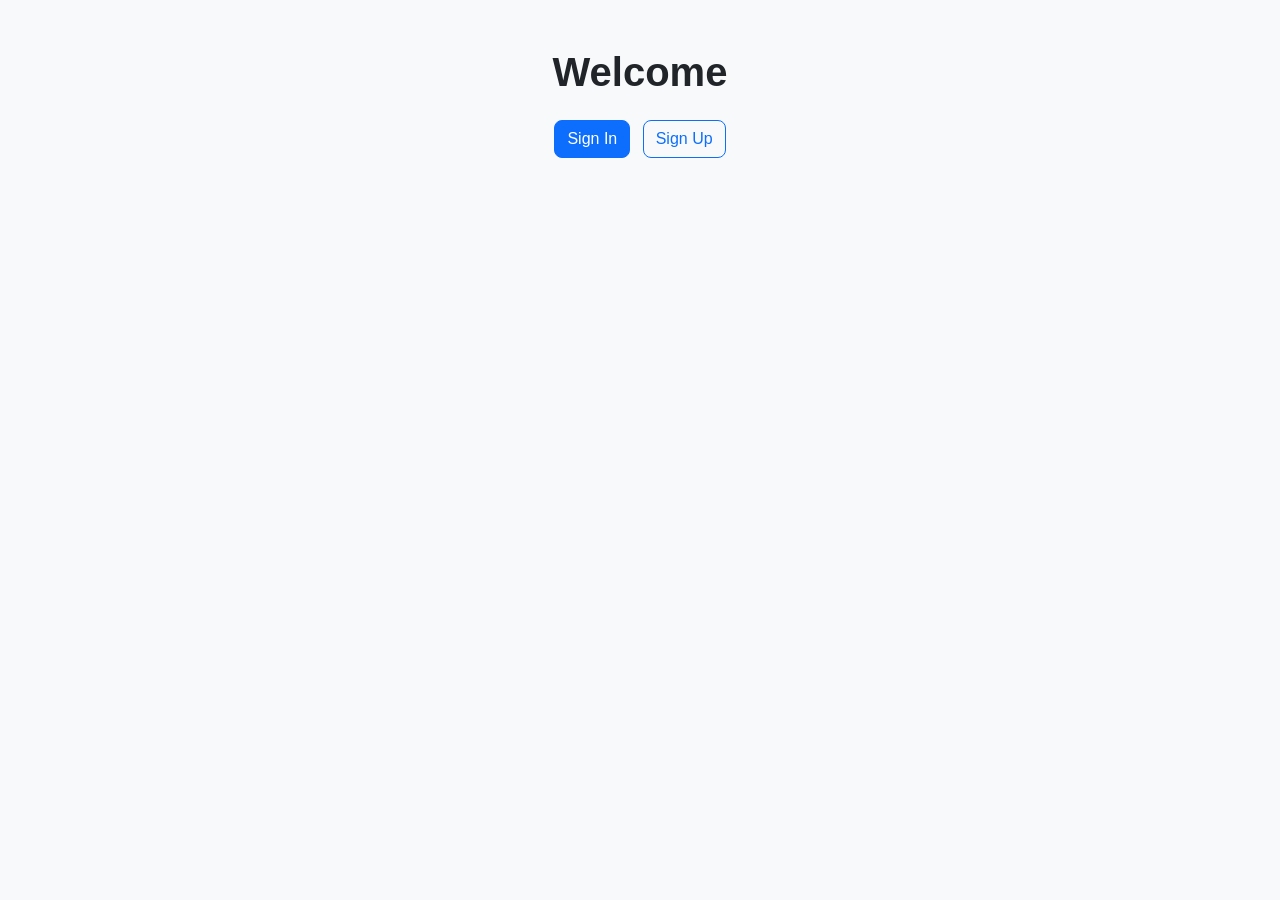
<file: public/index.html>
<!DOCTYPE html>
<html lang="en">
<head>
  <meta charset="UTF-8">
  <title>PHP Test App</title>
  <link href="https://cdn.jsdelivr.net/npm/bootstrap@5.3.3/dist/css/bootstrap.min.css" rel="stylesheet">
  <link rel="stylesheet" href="css/style.css">
</head>
<body class="bg-light">

<div class="container text-center mt-5">
  <h1 class="mb-4">Welcome</h1>

  <a href="signin.html" class="btn btn-primary me-2">Sign In</a>
  <a href="signup.html" class="btn btn-outline-primary">Sign Up</a>
</div>

</body>
</html>
</file>
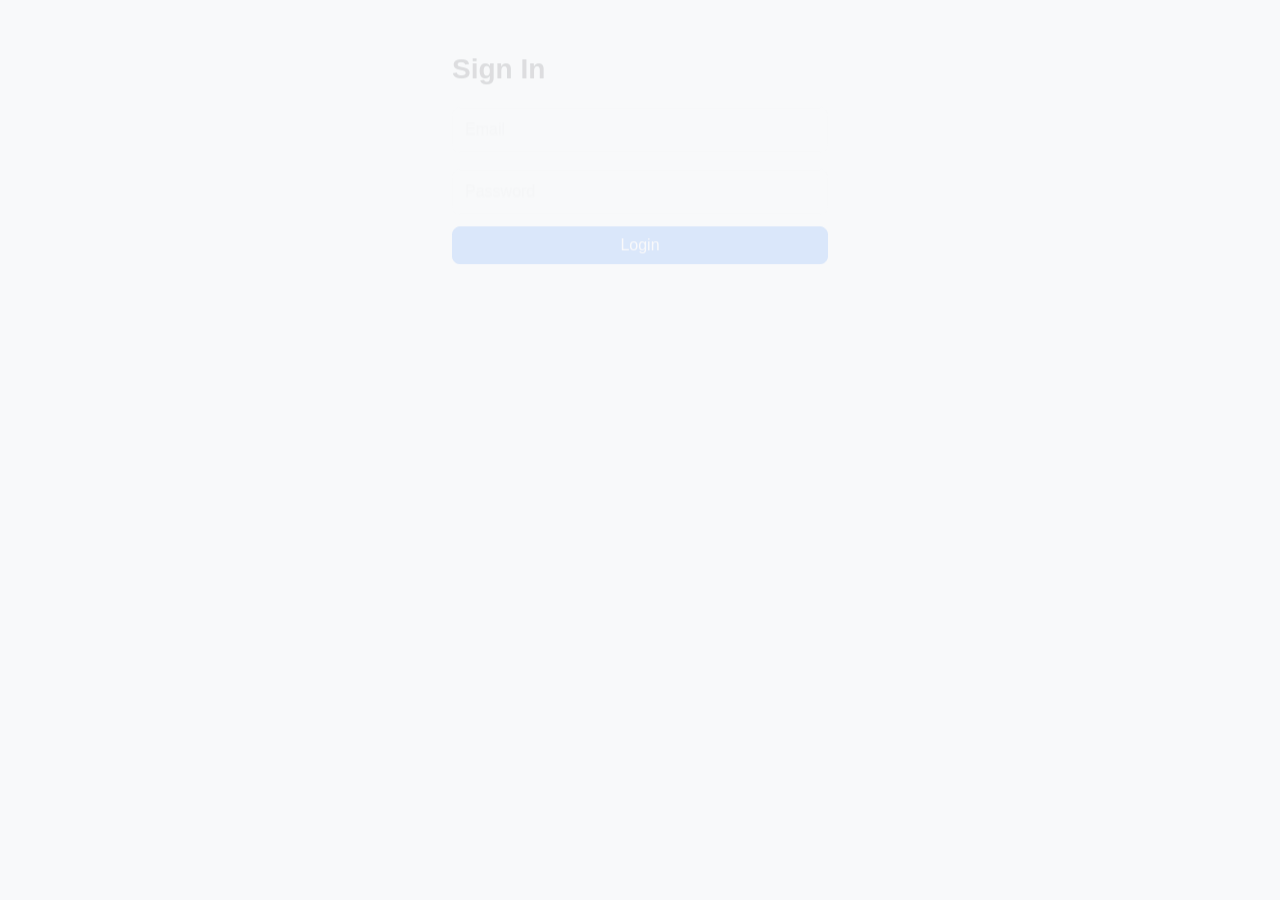
<file: public/profile.html>
<!DOCTYPE html>
<html lang="en">
<head>
  <meta charset="UTF-8">
  <title>Profile</title>
  <link href="https://cdn.jsdelivr.net/npm/bootstrap@5.3.3/dist/css/bootstrap.min.css" rel="stylesheet">
  <link rel="stylesheet" href="css/style.css">
</head>
<body class="bg-light">

<div class="container mt-5" style="max-width:500px;">
  <h3 class="mb-3">Profile</h3>

  <input class="form-control mb-2" id="name">
  <input class="form-control mb-2" id="email" disabled>
  <input type="date" class="form-control mb-2" id="birth_date">
  <input type="password" class="form-control mb-3" id="password" placeholder="New password">

  <button id="updateBtn" class="btn btn-primary w-100 mb-2">Update Profile</button>
  <button id="logoutBtn" class="btn btn-secondary w-100 mb-2">Logout</button>
  <button id="deleteBtn" class="btn btn-danger w-100">Delete Account</button>

  <div id="msg" class="mt-3"></div>
</div>

<script src="https://code.jquery.com/jquery-3.7.1.min.js"></script>
<script src="js/app.js"></script>
</body>
</html>
</file>
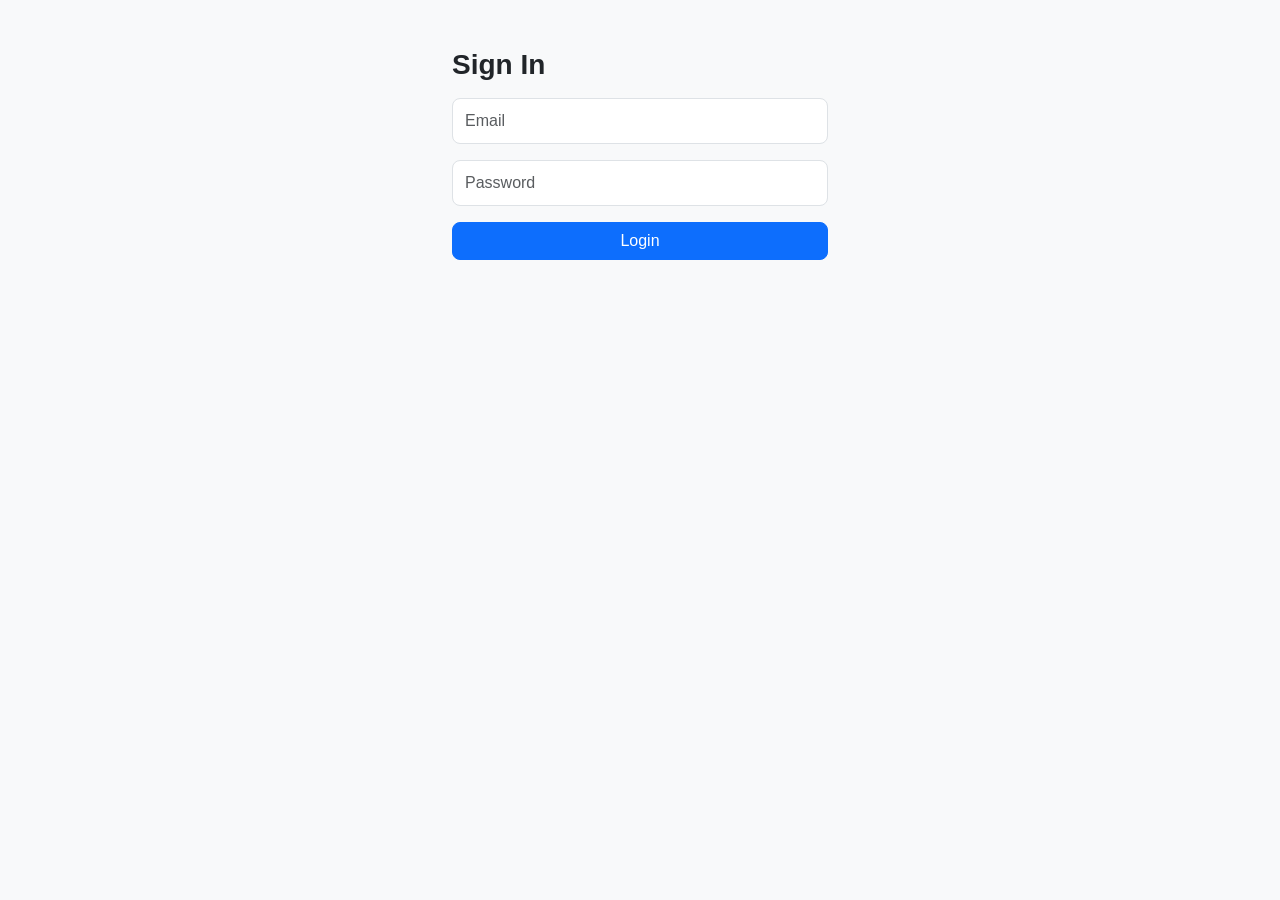
<file: public/signin.html>
<!DOCTYPE html>
<html lang="en">
<head>
  <meta charset="UTF-8">
  <title>Sign In</title>
  <link href="https://cdn.jsdelivr.net/npm/bootstrap@5.3.3/dist/css/bootstrap.min.css" rel="stylesheet">
  <link rel="stylesheet" href="css/style.css">
</head>
<body class="bg-light">

<div class="container mt-5" style="max-width:400px;">
  <h3 class="mb-3">Sign In</h3>

  <div class="mb-3">
    <input type="email" id="email" class="form-control" placeholder="Email">
  </div>

  <div class="mb-3">
    <input type="password" id="password" class="form-control" placeholder="Password">
  </div>

  <button id="loginBtn" class="btn btn-primary w-100">Login</button>
  <div id="error" class="text-danger mt-3"></div>
</div>

<script src="https://code.jquery.com/jquery-3.7.1.min.js"></script>
<script src="js/app.js"></script>
</body>
</html>
</file>
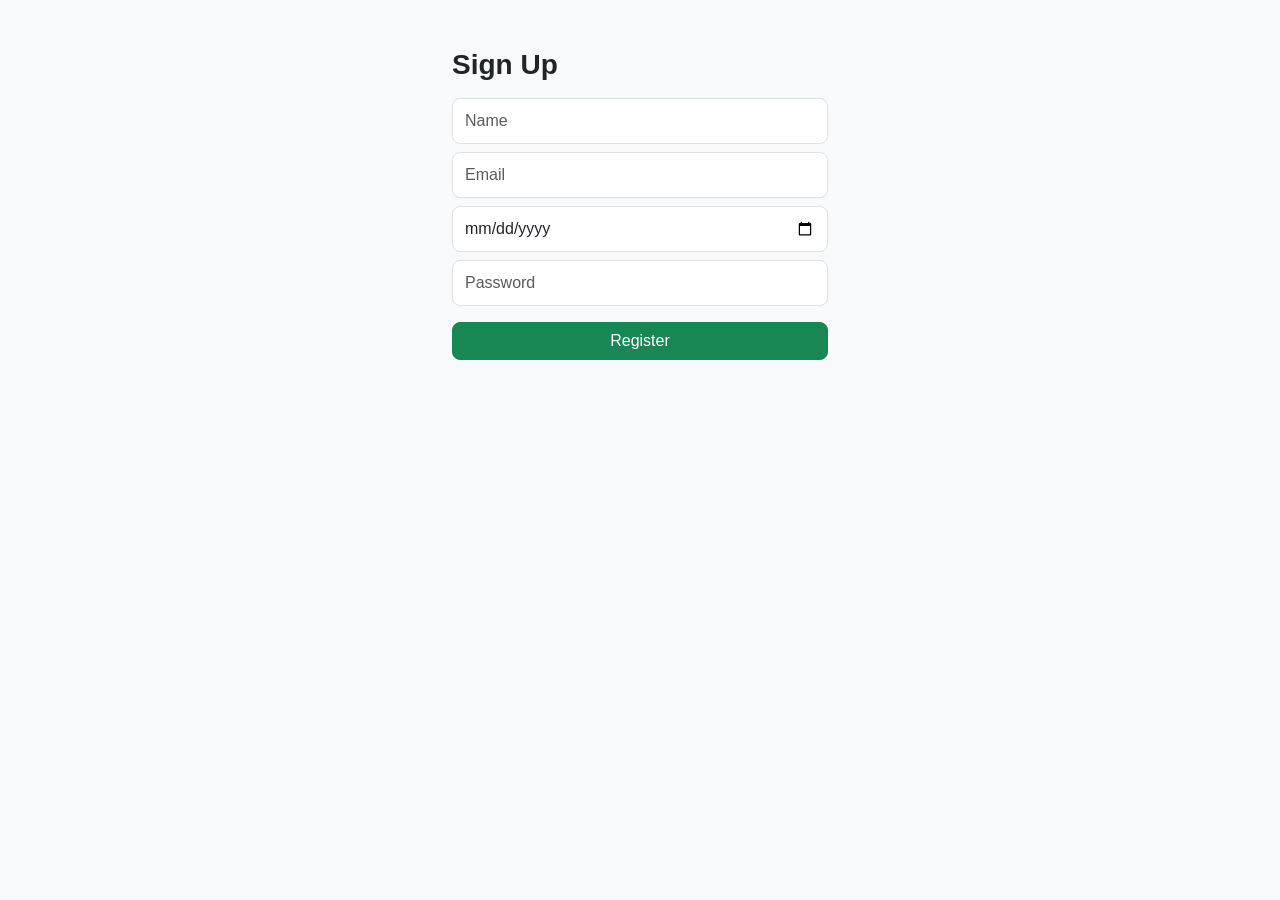
<file: public/signup.html>
<!DOCTYPE html>
<html lang="en">
<head>
  <meta charset="UTF-8">
  <title>Sign Up</title>
  <link href="https://cdn.jsdelivr.net/npm/bootstrap@5.3.3/dist/css/bootstrap.min.css" rel="stylesheet">
  <link rel="stylesheet" href="css/style.css">
</head>
<body class="bg-light">

<div class="container mt-5" style="max-width:400px;">
  <h3 class="mb-3">Sign Up</h3>

  <input class="form-control mb-2" id="name" placeholder="Name">
  <input class="form-control mb-2" id="email" placeholder="Email">
  <input type="date" class="form-control mb-2" id="birth_date">
  <input type="password" class="form-control mb-3" id="password" placeholder="Password">

  <button id="registerBtn" class="btn btn-success w-100">Register</button>
  <div id="error" class="text-danger mt-3"></div>
</div>

<script src="https://code.jquery.com/jquery-3.7.1.min.js"></script>
<script src="js/app.js"></script>
</body>
</html>
</file>
<file: public/css/style.css>
/* Base */
body {
    font-family: -apple-system, BlinkMacSystemFont, "Segoe UI", Roboto, sans-serif;
    background-color: #f8f9fa;
}

/* Card-like containers */
.container > div,
.container form,
.container {
    animation: fadeIn 0.4s ease-in-out;
}

/* Headings */
h1, h3 {
    font-weight: 600;
    color: #212529;
}

/* Inputs */
.form-control {
    border-radius: 8px;
    padding: 10px 12px;
}

.form-control:focus {
    box-shadow: none;
    border-color: #0d6efd;
}

/* Buttons */
.btn {
    border-radius: 8px;
    font-weight: 500;
}

.btn-primary {
    background-color: #0d6efd;
}

.btn-outline-primary:hover {
    color: #fff;
}

/* Profile page spacing */
#profile-container input {
    margin-bottom: 10px;
}

/* Messages */
#msg {
    font-size: 0.95rem;
}

.text-success {
    color: #198754 !important;
}

.text-danger {
    color: #dc3545 !important;
}

/* Error text */
#error {
    font-size: 0.9rem;
}

/* Links */
a {
    text-decoration: none;
}

/* Small polish */
input[disabled] {
    background-color: #e9ecef;
    cursor: not-allowed;
}

/* Animations */
@keyframes fadeIn {
    from {
        opacity: 0;
        transform: translateY(5px);
    }
    to {
        opacity: 1;
        transform: translateY(0);
    }
}
</file>
